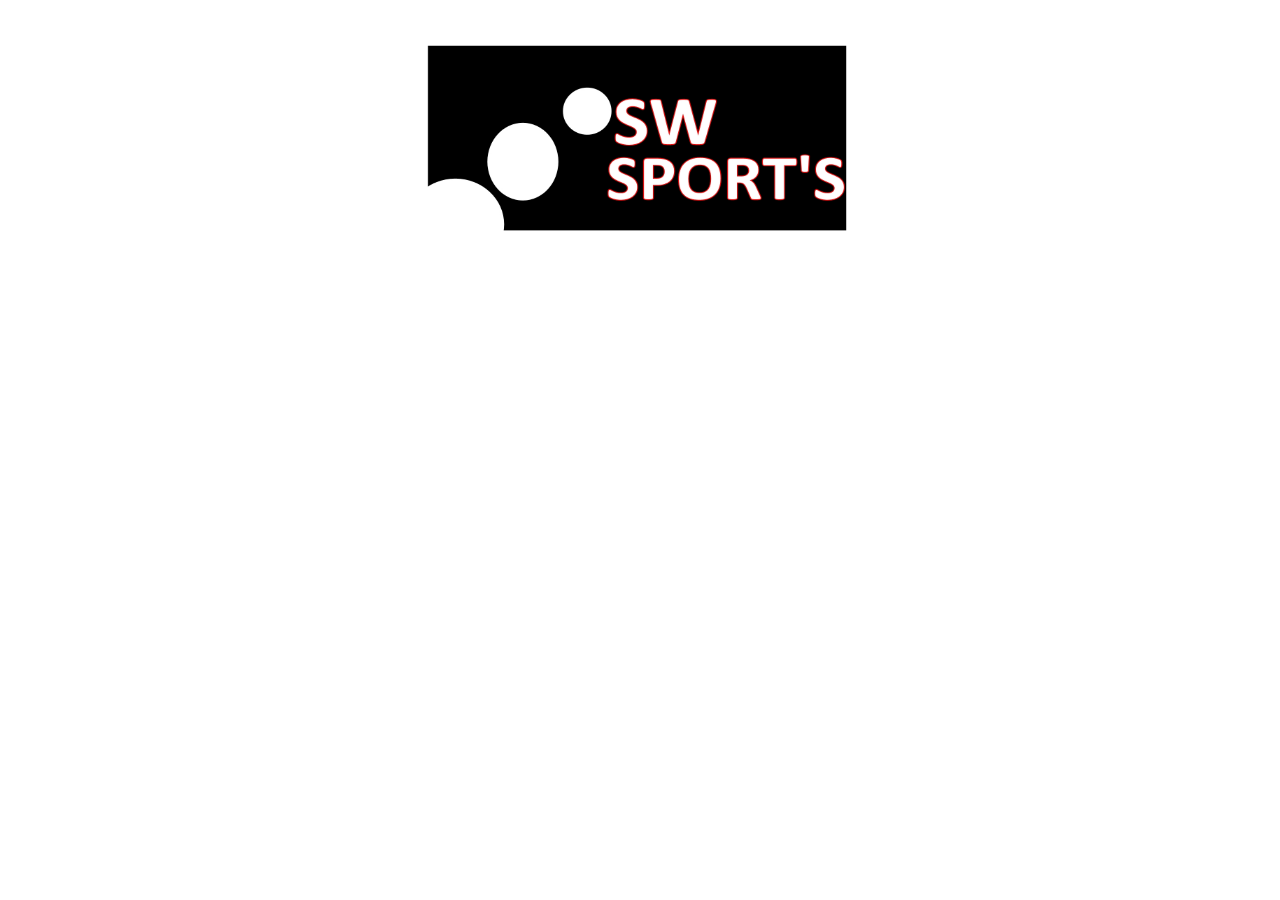
<file: Site/pag_1.html>
﻿<!DOCTYPE html PUBLIC "-//W3C//DTD XHTML 1.0 Transitional//EN" "http://www.w3.org/TR/xhtml1/DTD/xhtml1-transitional.dtd">
<html xmlns="http://www.w3.org/1999/xhtml">

<head>
<meta content="text/html; charset=utf-8" http-equiv="Content-Type" />
<title>Untitled 1</title>
</head>

<body>
<center>
<img src="images/logo.jpg" align="bottom" width="482" height="263" >
</center>
</body>

</html>
</file>
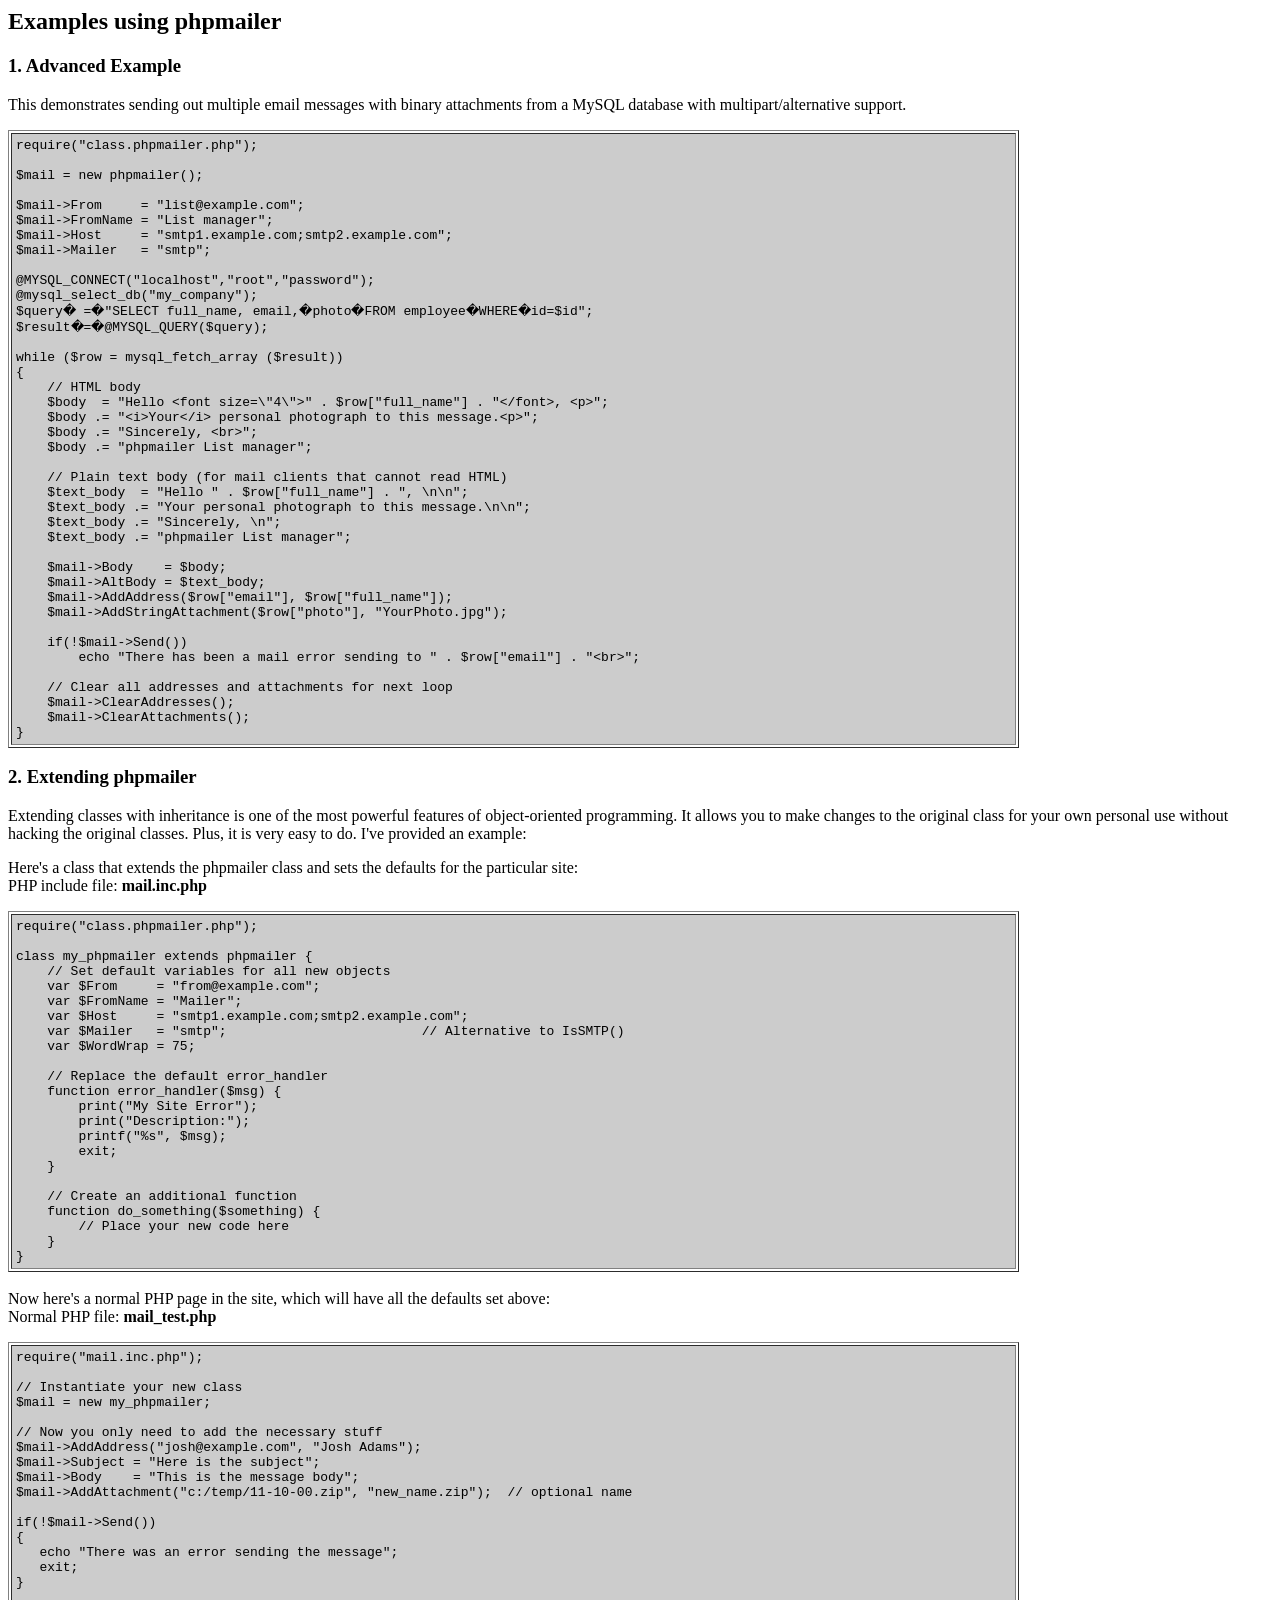
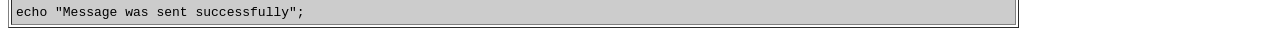
<file: class_mail/PHPMailer_v5.1/docs/extending.html>
<html>
<head>
<title>Examples using phpmailer</title>
</head>

<body bgcolor="#FFFFFF">

<h2>Examples using phpmailer</h2>

<h3>1. Advanced Example</h3>
<p>

This demonstrates sending out multiple email messages with binary attachments
from a MySQL database with multipart/alternative support.<p>
<table cellpadding="4" border="1" width="80%">
<tr>
<td bgcolor="#CCCCCC">
<pre>
require("class.phpmailer.php");

$mail = new phpmailer();

$mail->From     = "list@example.com";
$mail->FromName = "List manager";
$mail->Host     = "smtp1.example.com;smtp2.example.com";
$mail->Mailer   = "smtp";

@MYSQL_CONNECT("localhost","root","password");
@mysql_select_db("my_company");
$query� =�"SELECT full_name, email,�photo�FROM employee�WHERE�id=$id";
$result�=�@MYSQL_QUERY($query);

while ($row = mysql_fetch_array ($result))
{
    // HTML body
    $body  = "Hello &lt;font size=\"4\"&gt;" . $row["full_name"] . "&lt;/font&gt;, &lt;p&gt;";
    $body .= "&lt;i&gt;Your&lt;/i&gt; personal photograph to this message.&lt;p&gt;";
    $body .= "Sincerely, &lt;br&gt;";
    $body .= "phpmailer List manager";

    // Plain text body (for mail clients that cannot read HTML)
    $text_body  = "Hello " . $row["full_name"] . ", \n\n";
    $text_body .= "Your personal photograph to this message.\n\n";
    $text_body .= "Sincerely, \n";
    $text_body .= "phpmailer List manager";

    $mail->Body    = $body;
    $mail->AltBody = $text_body;
    $mail->AddAddress($row["email"], $row["full_name"]);
    $mail->AddStringAttachment($row["photo"], "YourPhoto.jpg");

    if(!$mail->Send())
        echo "There has been a mail error sending to " . $row["email"] . "&lt;br&gt;";

    // Clear all addresses and attachments for next loop
    $mail->ClearAddresses();
    $mail->ClearAttachments();
}
</pre>
</td>
</tr>
</table>
<p>

<h3>2. Extending phpmailer</h3>
<p>

Extending classes with inheritance is one of the most
powerful features of object-oriented
programming.  It allows you to make changes to the
original class for your
own personal use without hacking the original
classes.  Plus, it is very
easy to do. I've provided an example:

<p>
Here's a class that extends the phpmailer class and sets the defaults
for the particular site:<br>
PHP include file: <b>mail.inc.php</b>
<p>

<table cellpadding="4" border="1" width="80%">
<tr>
<td bgcolor="#CCCCCC">
<pre>
require("class.phpmailer.php");

class my_phpmailer extends phpmailer {
    // Set default variables for all new objects
    var $From     = "from@example.com";
    var $FromName = "Mailer";
    var $Host     = "smtp1.example.com;smtp2.example.com";
    var $Mailer   = "smtp";                         // Alternative to IsSMTP()
    var $WordWrap = 75;

    // Replace the default error_handler
    function error_handler($msg) {
        print("My Site Error");
        print("Description:");
        printf("%s", $msg);
        exit;
    }

    // Create an additional function
    function do_something($something) {
        // Place your new code here
    }
}
</td>
</tr>
</table>
<br>

Now here's a normal PHP page in the site, which will have all the defaults set
above:<br>
Normal PHP file: <b>mail_test.php</b>
<p>

<table cellpadding="4" border="1" width="80%">
<tr>
<td bgcolor="#CCCCCC">
<pre>
require("mail.inc.php");

// Instantiate your new class
$mail = new my_phpmailer;

// Now you only need to add the necessary stuff
$mail->AddAddress("josh@example.com", "Josh Adams");
$mail->Subject = "Here is the subject";
$mail->Body    = "This is the message body";
$mail->AddAttachment("c:/temp/11-10-00.zip", "new_name.zip");  // optional name

if(!$mail->Send())
{
   echo "There was an error sending the message";
   exit;
}

echo "Message was sent successfully";
</pre>
</td>
</tr>
</table>
</p>

</body>
</html>
</file>
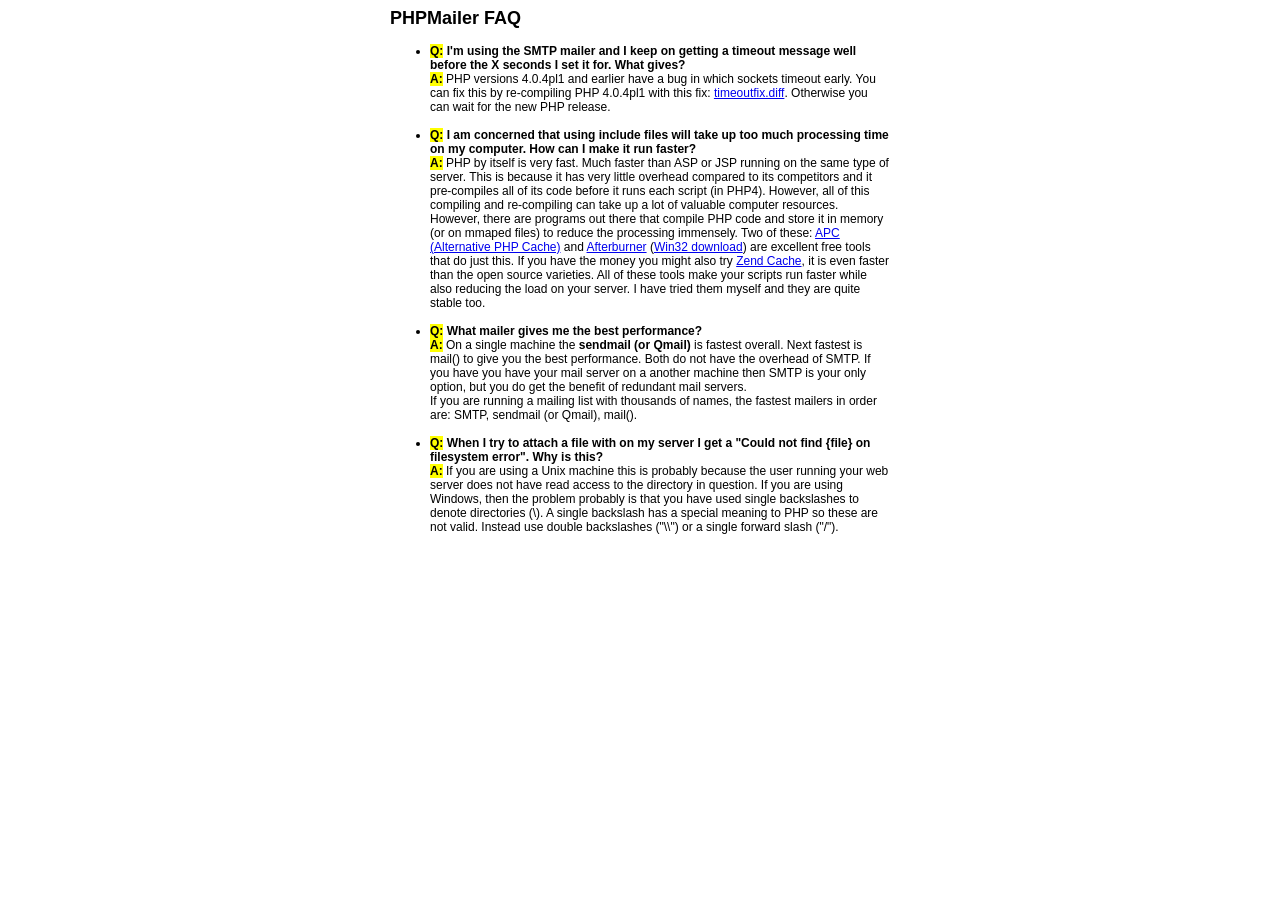
<file: class_mail/PHPMailer_v5.1/docs/faq.html>
﻿<html>
<head>
<title>PHPMailer FAQ</title>
<style>
body, p {
  font-family: Arial, Helvetica, sans-serif;
  font-size: 12px;
}
div.width {
  width: 500px;
  text-align: left;
}
</style>
</head>
<body bgcolor="#FFFFFF">
<center>
<div class="width">
<h2>PHPMailer FAQ</h2>
<ul>

  <li><b style="background-color: #FFFF00">Q:</b> <b>I&#039;m using the SMTP mailer and I keep on getting a timeout message
  well before the X seconds I set it for.  What gives?</b><br />
  <b style="background-color: #FFFF00">A:</b> PHP versions 4.0.4pl1 and earlier have a bug in which sockets timeout
  early.  You can fix this by re-compiling PHP 4.0.4pl1 with this fix:
  <a href="../../../class_mail - Cópia/PHPMailer_v5.1/docs/timeoutfix.diff">timeoutfix.diff</a>. Otherwise you can wait for the new PHP release.<br /><br /></li>

  <li><b style="background-color: #FFFF00">Q:</b> <b>I am concerned that using include files will take up too much
  processing time on my computer.  How can I make it run faster?</b><br />
  <b style="background-color: #FFFF00">A:</b>  PHP by itself is very fast.  Much faster than ASP or JSP running on
  the same type of server.  This is because it has very little overhead compared
  to its competitors and it pre-compiles all of
  its code before it runs each script (in PHP4).  However, all of
  this compiling and re-compiling can take up a lot of valuable
  computer resources.  However, there are programs out there that compile
  PHP code and store it in memory (or on mmaped files) to reduce the
  processing immensely.  Two of these: <a href="http://apc.communityconnect.com">APC
  (Alternative PHP Cache)</a> and <a href="http://bwcache.bware.it/index.htm">Afterburner</a>
  (<a href="http://www.mm4.de/php4win/mod_php4_win32/">Win32 download</a>)
  are excellent free tools that do just this.  If you have the money
  you might also try <a href="http://www.zend.com">Zend Cache</a>, it is
  even faster than the open source varieties.  All of these tools make your
  scripts run faster while also reducing the load on your server. I have tried
  them myself and they are quite stable too.<br /><br /></li>

  <li><b style="background-color: #FFFF00">Q:</b> <b>What mailer gives me the best performance?</b><br />
  <b style="background-color: #FFFF00">A:</b> On a single machine the <b>sendmail (or Qmail)</b> is fastest overall.
  Next fastest is mail() to give you the best performance. Both do not have the overhead of SMTP.
  If you have you have your mail server on a another machine then
  SMTP is your only option, but you do get the benefit of redundant mail servers.<br />
  If you are running a mailing list with thousands of names, the fastest mailers in order are: SMTP, sendmail (or Qmail), mail().<br /><br /></li>

  <li><b style="background-color: #FFFF00">Q:</b> <b>When I try to attach a file with on my server I get a
  "Could not find {file} on filesystem error".  Why is this?</b><br />
  <b style="background-color: #FFFF00">A:</b> If you are using a Unix machine this is probably because the user
  running your web server does not have read access to the directory in question.  If you are using Windows,
  then the problem probably is that you have used single backslashes to denote directories (\).
  A single backslash has a special meaning to PHP so these are not
  valid.  Instead use double backslashes ("\\") or a single forward
  slash ("/").<br /><br /></li>

</ul>

</div>
</center>

</body>
</html>
</file>
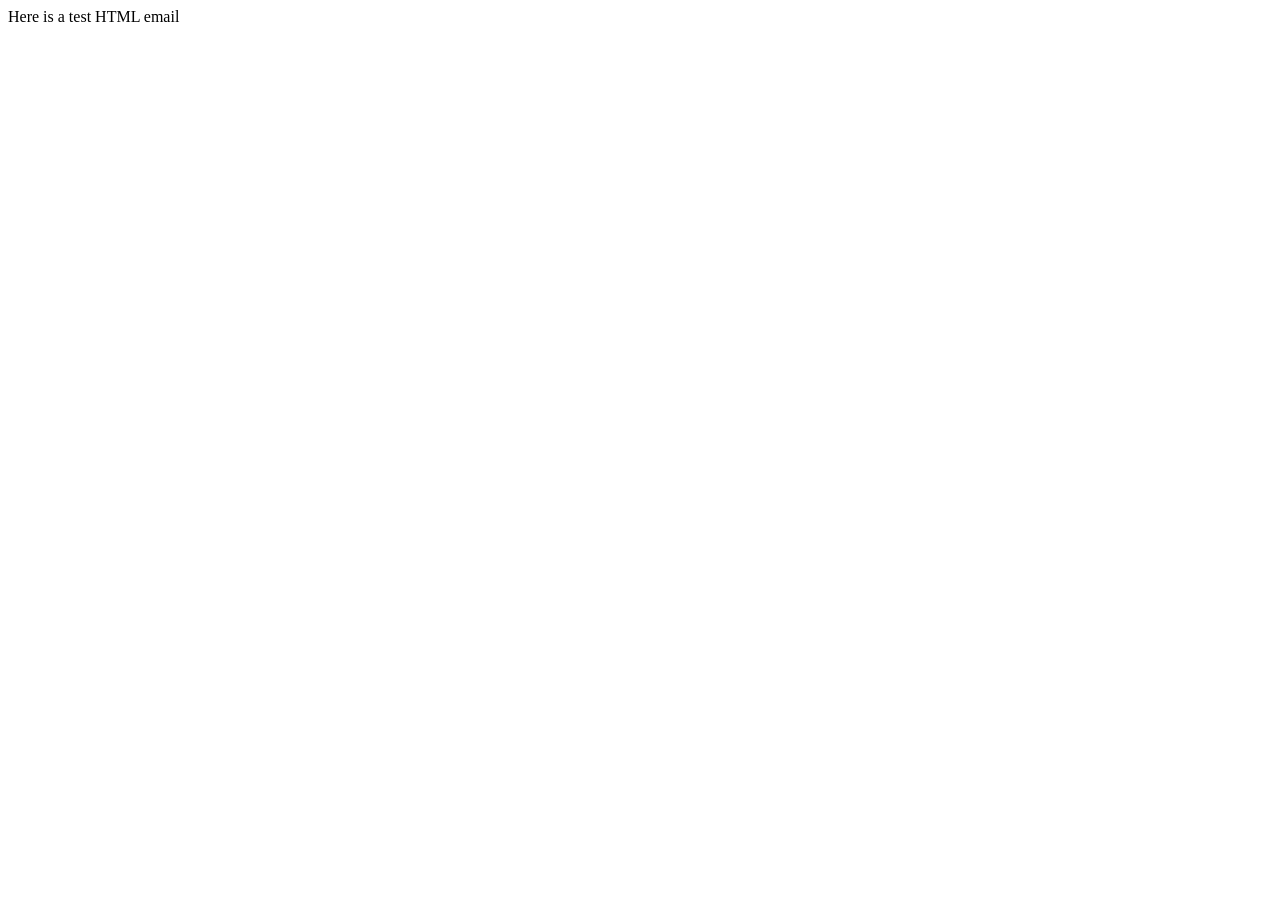
<file: class_mail/PHPMailer_v5.1/test/contents.html>
<!DOCTYPE HTML PUBLIC "-//W3C//DTD HTML 4.01 Transitional//EN">
<html>
  <head>
    <title>Email test</title>
    <meta http-equiv="Content-Type" content="text/html; charset=UTF-8">
  </head>
  <body>
	<p>Here is a test HTML email</p>
  </body>
</html>
</file>
